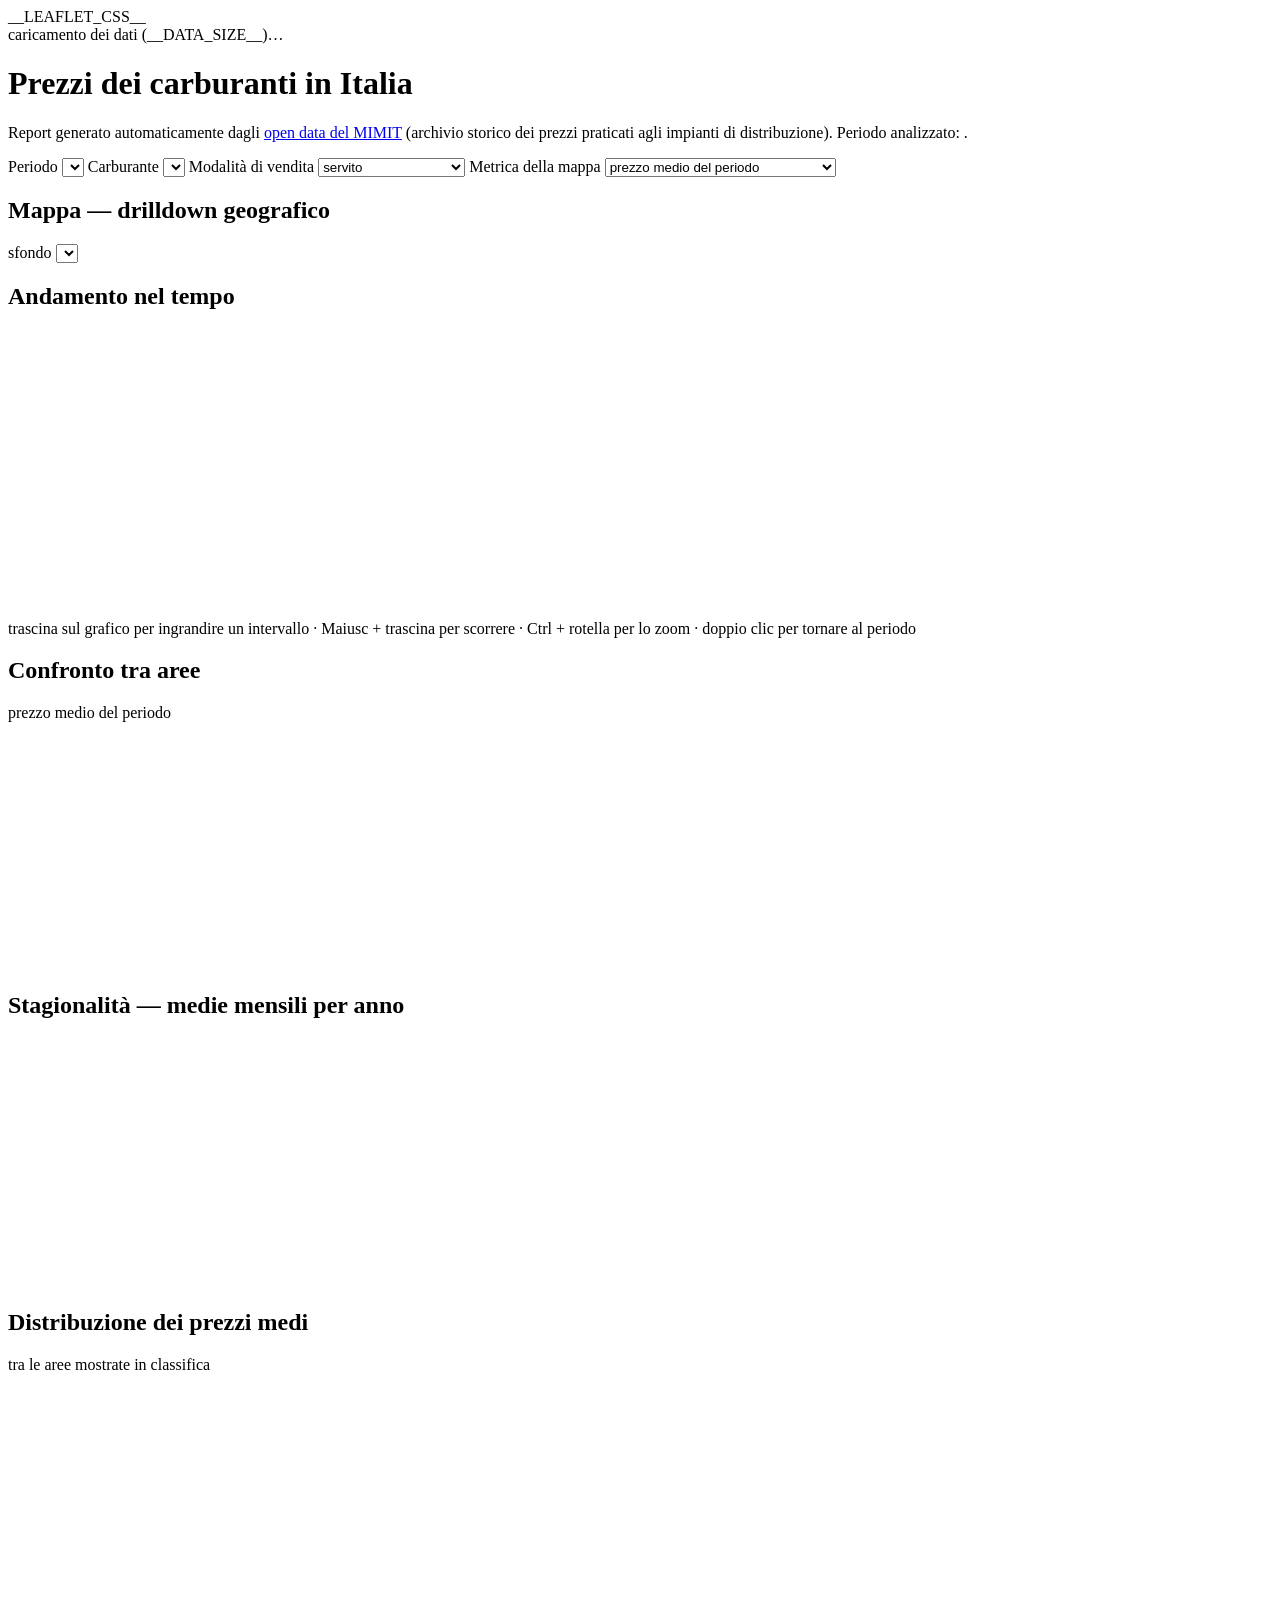
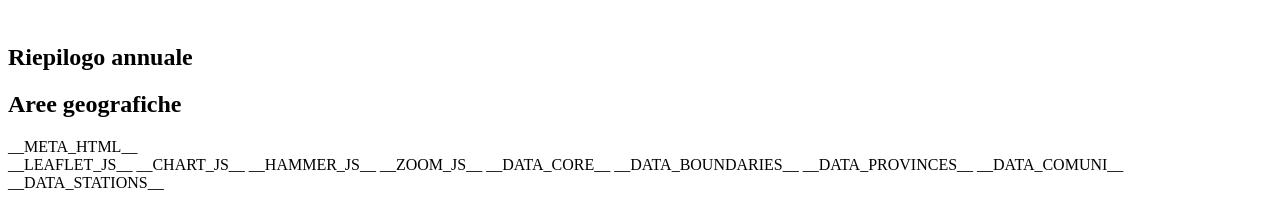
<file: mimit_fuel/templates/report.html>
<!DOCTYPE html>
<html lang="it">
<head>
<meta charset="utf-8">
<meta name="viewport" content="width=device-width, initial-scale=1">
<title>__TITLE__</title>
<meta name="description" content="Statistiche degli andamenti dei prezzi dei carburanti in Italia elaborate dagli open data del MIMIT, con mappa interattiva OpenStreetMap.">
__LEAFLET_CSS__
<style>
__REPORT_CSS__
</style>
</head>
<body>
<div class="loadbar" id="loadbar" role="progressbar" aria-label="Caricamento dei dati" aria-valuemin="0" aria-valuemax="100" aria-valuenow="0">
  <div class="loadbar-fill" id="loadbar-fill"></div>
  <span class="loadbar-text" id="loadbar-text">caricamento dei dati (__DATA_SIZE__)…</span>
</div>
<script>
/* I blocchi di dati arrivano a pezzi, ciascuno seguito da __loaded(): la barra segue il
 * download della pagina e l'app sa quando un blocco è completo. */
window.__blocks = {};
function __loaded(fraction, block) {
  var pct = Math.round(fraction * 100);
  var bar = document.getElementById('loadbar');
  document.getElementById('loadbar-fill').style.width = pct + '%';
  bar.setAttribute('aria-valuenow', pct);
  document.getElementById('loadbar-text').textContent = (window.__blocks.core
    ? 'caricamento del dettaglio di province, comuni e impianti'
    : 'caricamento dei dati (__DATA_SIZE__)') + ': ' + pct + '%';
  if (block) {
    window.__blocks[block] = true;
    document.dispatchEvent(new CustomEvent('report-block', { detail: block }));
  }
  if (fraction >= 1) bar.hidden = true;
}
</script>
<header class="top">
  <div class="head-row">
    <div>
      <h1>Prezzi dei carburanti in Italia</h1>
      <p class="sub">
        Report generato automaticamente dagli <a href="__SOURCE_URL__">open data del MIMIT</a>
        (archivio storico dei prezzi praticati agli impianti di distribuzione).
        Periodo analizzato: <b id="period-label"></b><span id="period-extra"></span>.
      </p>
    </div>
    <div class="controls">
      <label>Periodo
        <select id="period-select"></select>
      </label>
      <label>Carburante
        <select id="fuel-select"></select>
      </label>
      <label>Modalità di vendita
        <select id="mode-select">
          <option value="0" selected>servito</option>
          <option value="1">self service</option>
          <option value="2">entrambe (confronto)</option>
        </select>
      </label>
      <label>Metrica della mappa
        <select id="metric-select">
          <option value="mean">prezzo medio del periodo</option>
          <option value="last">ultimo prezzo disponibile</option>
          <option value="delta">variazione nel periodo</option>
          <option value="vs_country">scostamento dalla media nazionale</option>
        </select>
      </label>
    </div>
  </div>
  <p class="sub" id="fuel-desc"></p>
</header>

<nav class="crumbs" id="crumbs" aria-label="Percorso geografico"></nav>

<main>
  <section class="kpis" id="kpis" aria-label="Indicatori principali"></section>

  <section class="layout">
    <div class="panel">
      <div class="panel-head">
        <h2>Mappa — drilldown geografico</h2>
        <span class="hint" id="map-hint"></span>
      </div>
      <div id="map"></div>
      <div class="panel-head">
        <span class="hint" id="tiles-note"></span>
        <label class="inline-control">sfondo
          <select id="tiles-select" aria-label="Mappa di base"></select>
        </label>
      </div>
      <div class="legend" id="legend"></div>
    </div>

    <div class="panel">
      <div class="panel-head">
        <h2>Andamento nel tempo</h2>
        <span class="hint" id="trend-hint"></span>
      </div>
      <div class="chart-wrap" style="height:290px"><canvas id="chart-trend"></canvas></div>
      <!-- sotto il grafico: il pulsante che compare non sposta il grafico mentre lo si usa -->
      <div class="panel-head">
        <span class="hint" id="zoom-hint">trascina sul grafico per ingrandire un intervallo · Maiusc + trascina per scorrere · Ctrl + rotella per lo zoom · doppio clic per tornare al periodo</span>
        <button class="ghost" id="btn-zoom-reset" type="button" hidden>torna al periodo</button>
      </div>
      <div class="panel-head"><h2>Confronto tra aree</h2><span class="hint">prezzo medio del periodo</span></div>
      <div class="chart-wrap" style="height:250px"><canvas id="chart-rank"></canvas></div>
    </div>
  </section>

  <section class="layout">
    <div class="panel">
      <div class="panel-head"><h2>Stagionalità — medie mensili per anno</h2></div>
      <div class="chart-wrap" style="height:250px"><canvas id="chart-season"></canvas></div>
    </div>
    <div class="panel">
      <div class="panel-head"><h2>Distribuzione dei prezzi medi</h2><span class="hint">tra le aree mostrate in classifica</span></div>
      <div class="chart-wrap" style="height:250px"><canvas id="chart-dist"></canvas></div>
    </div>
  </section>

  <section class="panel">
    <h2>Riepilogo annuale</h2>
    <div id="table-years"></div>
  </section>

  <section class="panel">
    <h2>Aree geografiche</h2>
    <div id="table-areas"></div>
  </section>

  <section class="panel" id="panel-stations" hidden>
    <h2>Impianti</h2>
    <div id="table-stations"></div>
  </section>

  <footer>
    <div id="meta-block">__META_HTML__</div>
  </footer>
</main>

__LEAFLET_JS__
__CHART_JS__
__HAMMER_JS__
__ZOOM_JS__
__DATA_CORE__
__DATA_BOUNDARIES__
<script>
window.__REPORT_CFG__ = __CFG__;
</script>
<script>
__APP_JS__
</script>
__DATA_PROVINCES__
__DATA_COMUNI__
__DATA_STATIONS__
</body>
</html>
</file>
